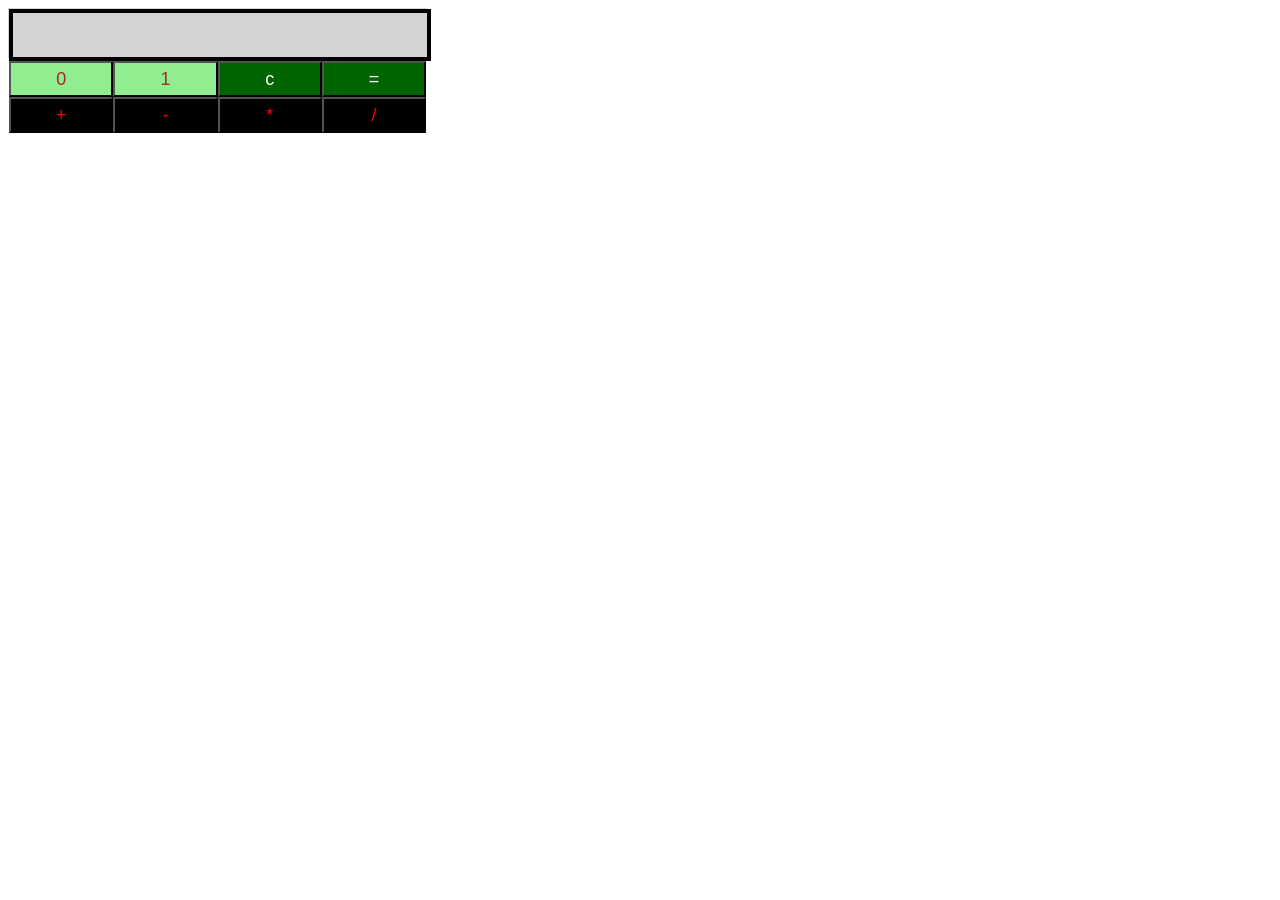
<file: Binary Calculator/index.html>
<!DOCTYPE html>
<html lang="en">
<head>
    <meta charset="UTF-8">
    <meta name="viewport" content="width=device-width, initial-scale=1.0">
    <link rel="stylesheet" href="./css/binaryCalculator.css">
    <title>BinaryCalculator</title>
</head>
<body>
    <div class="container">
        <div class="screen" id="display">
        </div>
        <div class="numButtons">
            <button id = "btn0">0</button>
            <button id = "btn1">1</button>
            <button id = "btnC">c</button>
            <button id = "btnE">=</button>
        </div>
        <div class="opButtons">
            <button id = "btnAdd">+</button>
            <button id = "btnSub">-</button>
            <button id = "btnMul">*</button>
            <button id = "btnDiv">/</button>
        </div>
    </div>
    <script src="./js/binaryCalculator.js"></script>
</body>
</html>
</file>
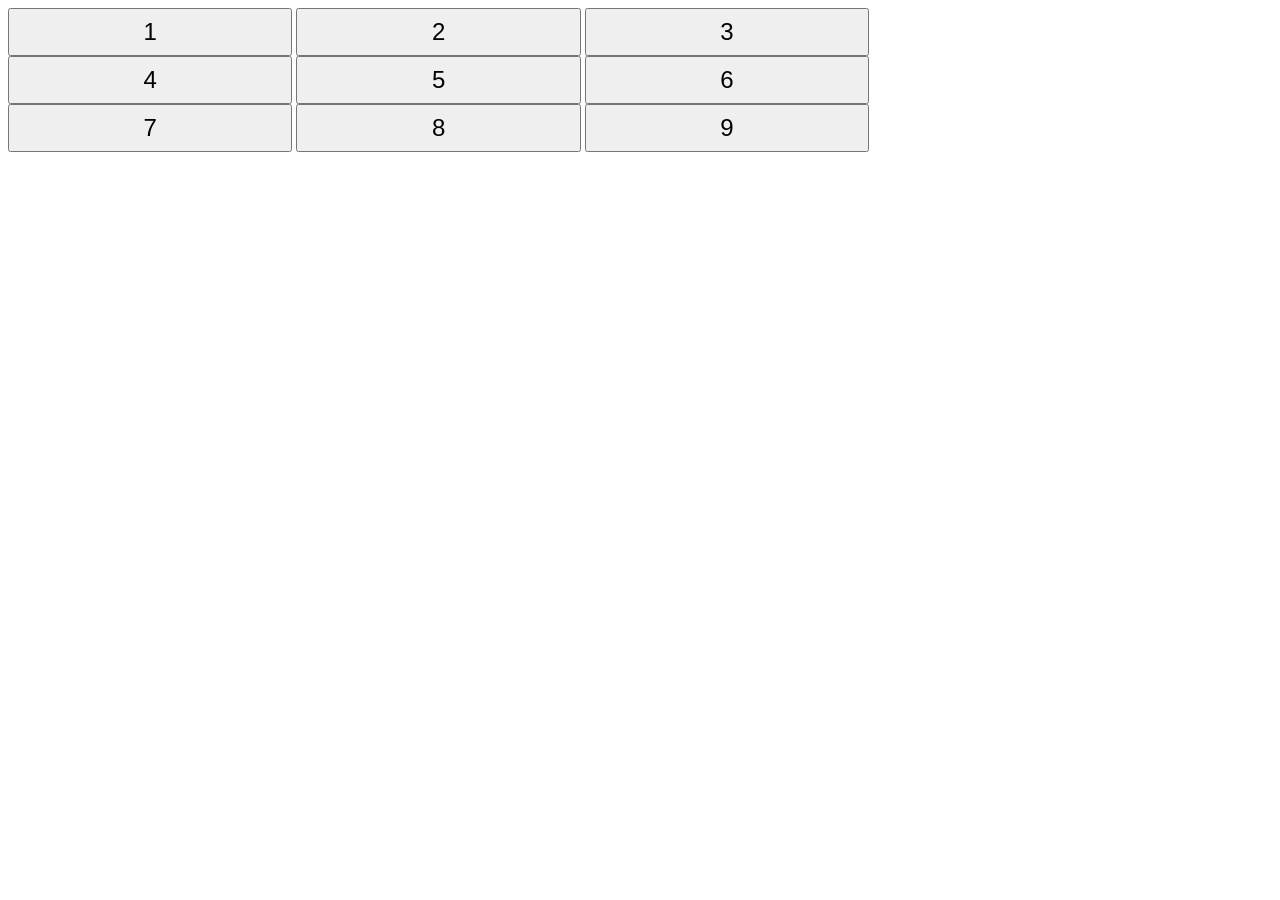
<file: Buttons Container/index.html>
<!DOCTYPE html>
<html lang="en">
<head>
    <meta charset="UTF-8">
    <meta name="viewport" content="width=device-width, initial-scale=1.0">
    <link rel="stylesheet" href="./css/buttonsGrid.css">
    <title>Buttons Grid</title>
</head>
<body>
    <div id="btns">
        <div>
            <button id="btn1">1</button>
            <button id="btn2">2</button>
            <button id="btn3">3</button>
        </div>
        <div>
            <button id="btn4">4</button>
            <button id="btn5">5</button>
            <button id="btn6">6</button>
        </div>
        <div>
            <button id="btn7">7</button>
            <button id="btn8">8</button>
            <button id="btn9">9</button>
        </div>
    </div>
    <script src="./js/buttonsGrid.js"></script>
</body>
</html>
</file>
<file: Binary Calculator/css/binaryCalculator.css>
.container{
    width: 33%;
    background-color: lightgray;
    border: 1px solid lightgray;
    height: 48px;
    font-size: 20px;
}

#btn0 , #btn1{
    background-color: lightgreen;
    color: brown;
}

#btnC , #btnE{
    background-color: darkgreen;
    color: white;
}

.opButtons button{
    background-color: black;
    color: red;
}

div button{
    width: 25%;
    height: 36px;
    font-size: 18px;
    margin: 0;
    float: left;
}

.screen{
    width: 98%;
    height: 44px;
    font-size: 20px;
    text-align: left;
    padding-left: 5px;
    border: 4px solid black;

}
</file>
<file: Buttons Container/css/buttonsGrid.css>
#btns div {
    width: 75%;
}

div button{
    width: 30%;
    height: 48px;
    font-size: 24px;
}
</file>
